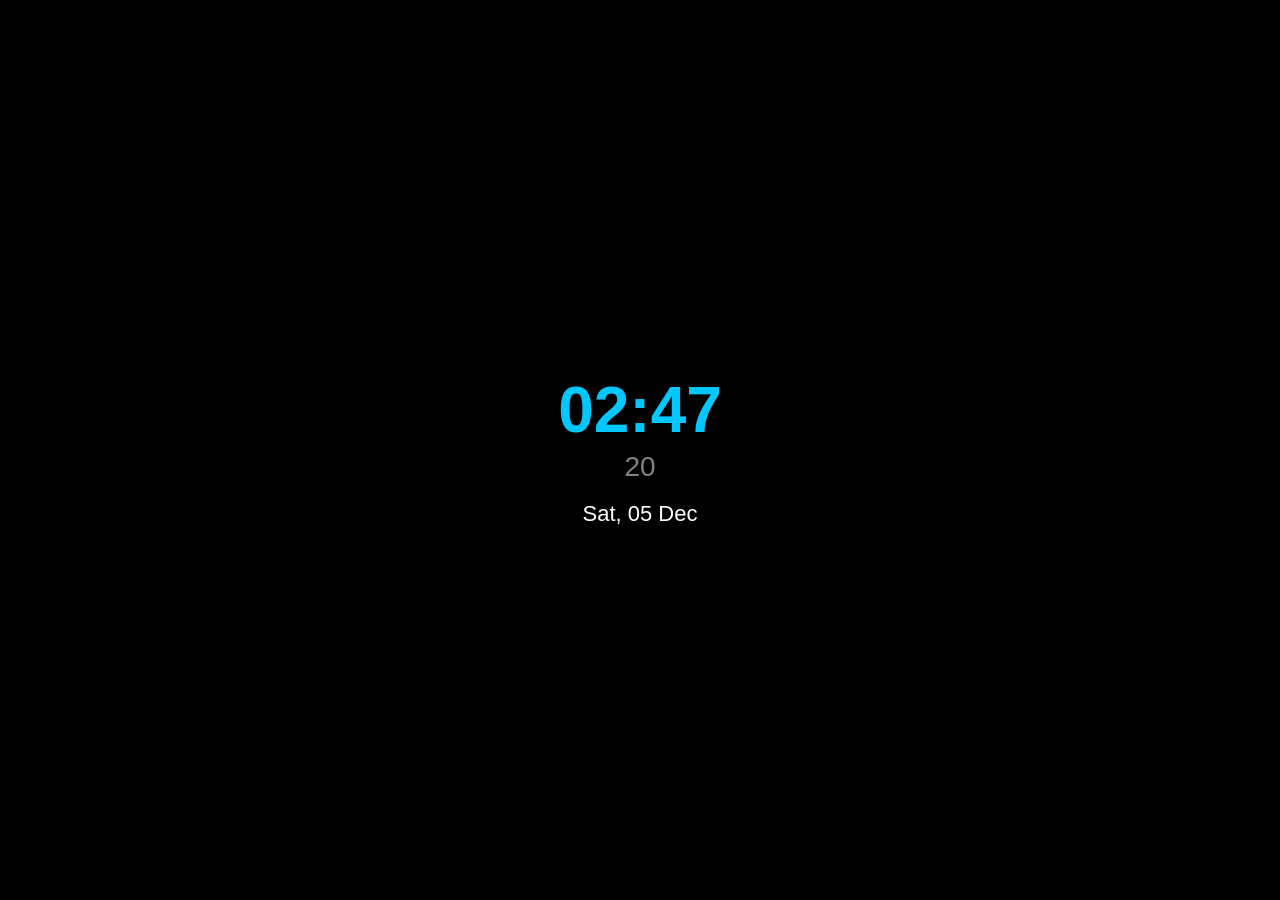
<file: display-frame/pages/clock.html>
<!doctype html>
<meta charset="utf-8">
<meta name="viewport" content="width=device-width">
<style>
  /* Rendered at 200x256: the service adds the margin that clears the rounded corners. */
  html, body { margin: 0; height: 100%; background: #000; color: #fff;
    font-family: Arial, Helvetica, sans-serif; }
  body { display: flex; flex-direction: column; align-items: center; justify-content: center; }
  #time { font-size: 64px; font-weight: bold; color: #00c8ff; }
  #sec { font-size: 28px; color: #828282; margin-top: 4px; }
  #date { font-size: 22px; margin-top: 18px; }
</style>
<div id="time"></div>
<div id="sec"></div>
<div id="date"></div>
<script>
  const pad = n => String(n).padStart(2, "0");
  function tick() {
    const d = new Date();
    document.getElementById("time").textContent = pad(d.getHours()) + ":" + pad(d.getMinutes());
    document.getElementById("sec").textContent = pad(d.getSeconds());
    document.getElementById("date").textContent =
      d.toLocaleDateString("en-GB", { weekday: "short", day: "2-digit", month: "short" });
  }
  tick();
  setInterval(tick, 1000);
</script>
</file>
